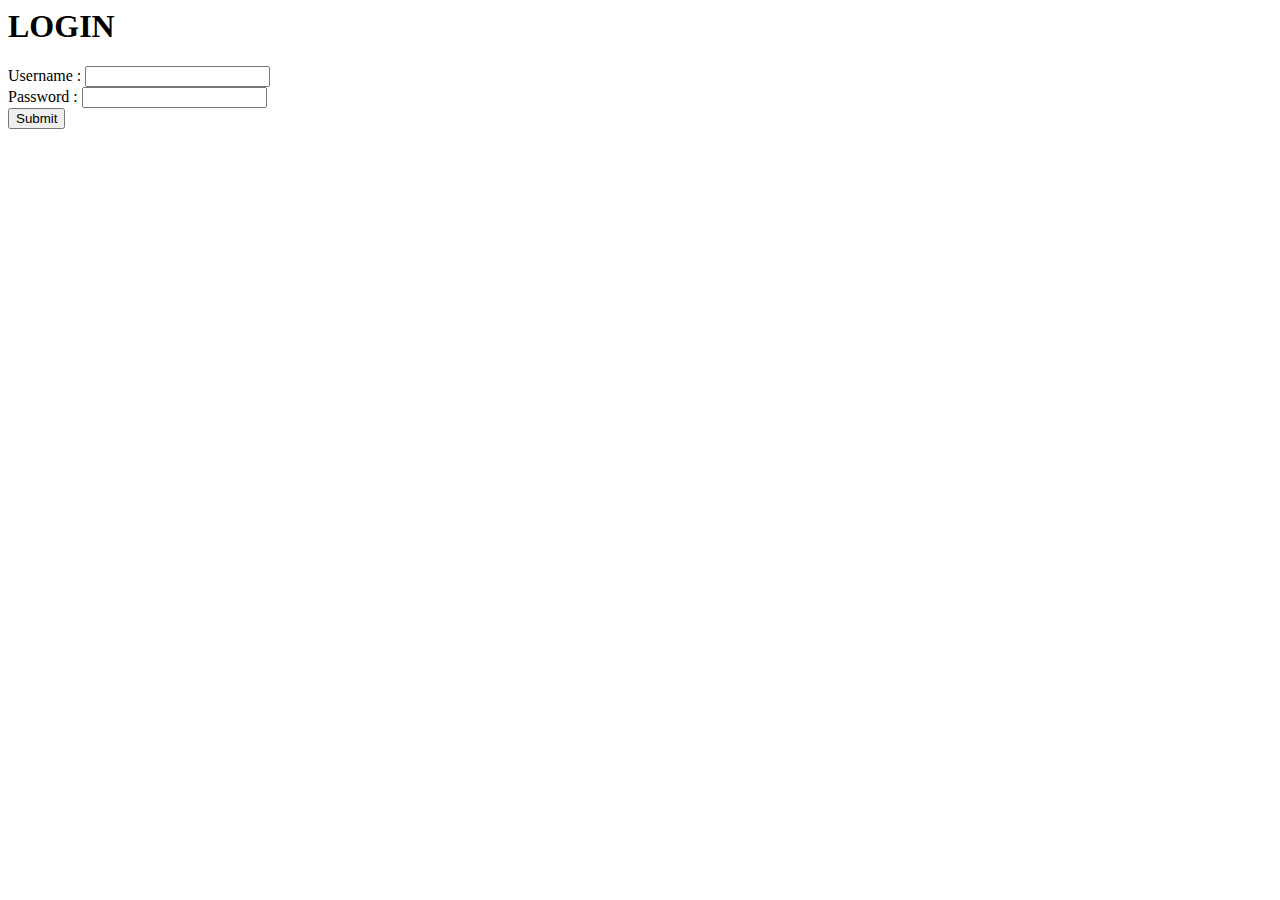
<file: application/views/index.html>
<html>
<head>
	<title>LOGIN FORM</title>
	<h1>LOGIN</h1>
</head>
<body>
<form method="POST" action="login.php">
Username : <input type="text" name="username" id="username"><br>
Password : <input type="password" name="password" id="password"><br>
<button>Submit</button>
</form>
</body>
</html>
</file>
